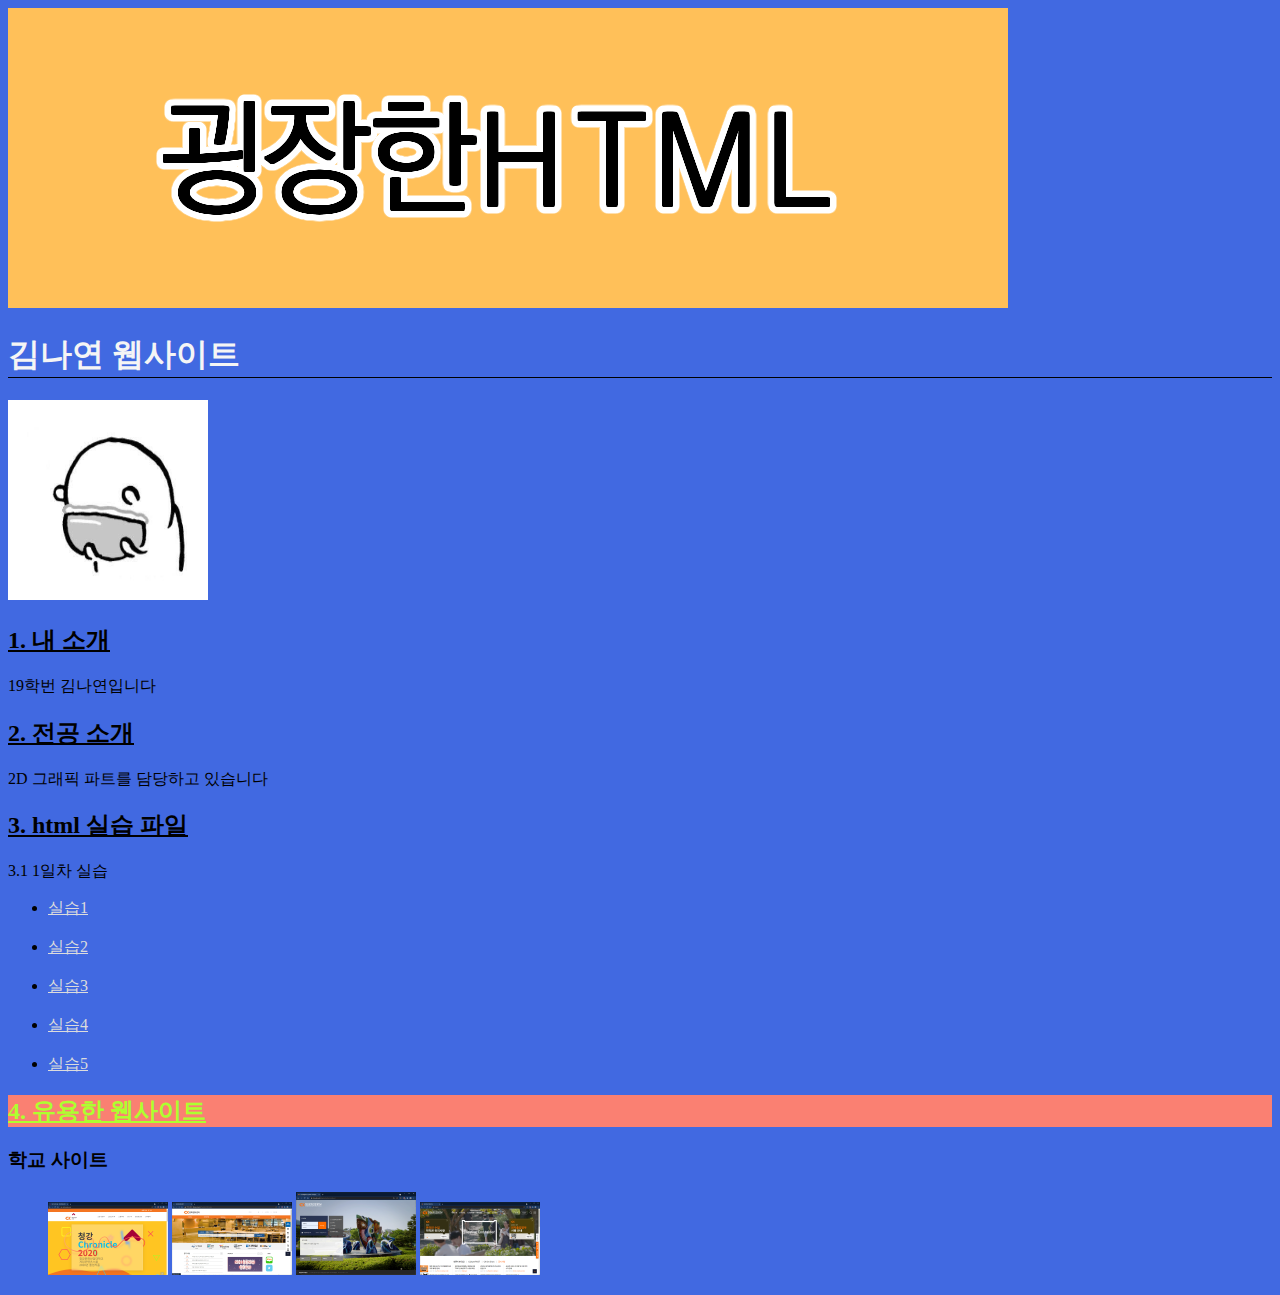
<file: index.html>
<!DOCTYPE html>
<html>
    <head>
        <meta http-equiv="Content-Type" content="text/html;charset=UTF-8">
        <title>김나연 웹사이트</title>
        <link type="text/css" rel="stylesheet" href="css/main.css" />
    </head>
    <body>
        <img src="title.jpg">
        <h1>김나연 웹사이트</h1>
        <a href="me/me.html"><img src="img/NDG.jpg" width="200" height="200"></a>
        <h2>1. 내 소개</h2>
        19학번 김나연입니다
        <h2>2. 전공 소개</h2>
        2D 그래픽 파트를 담당하고 있습니다
        <h2>3. html 실습 파일</h2>
        3.1 1일차 실습<br>
            <ul>
            <li><a href="0527.html">실습1</a></li><br>
            <li><a href="0527_2.html">실습2</a></li><br>
            <li><a href="0527_3.html">실습3</a></li><br>
            <li><a href="0527_4.html">실습4</a></li><br>
            <li><a href="0527_5.html">실습5</a></li>
            </ul>
            <h2 class="site">4. 유용한 웹사이트</h2>
            <h3>학교 사이트</h3>
            <ul>
            <a href="https://www.ck.ac.kr/"><img src="img/1.png"></a></h2>
            <a href="https://cafe.naver.com/chungkanggame"><img src="img/2.png"></a></h2>
            <a href="https://lms.ck.ac.kr/login.php" target="_blank" title="원격 교육 시스템"><img src="img/3.png"></a></h2>
            <a href="http://library.ck.ac.kr/Cheetah/CKM/Index"><img src="img/4.png"></a></h2>
        </ul>  
    </body>
</html>
</file>
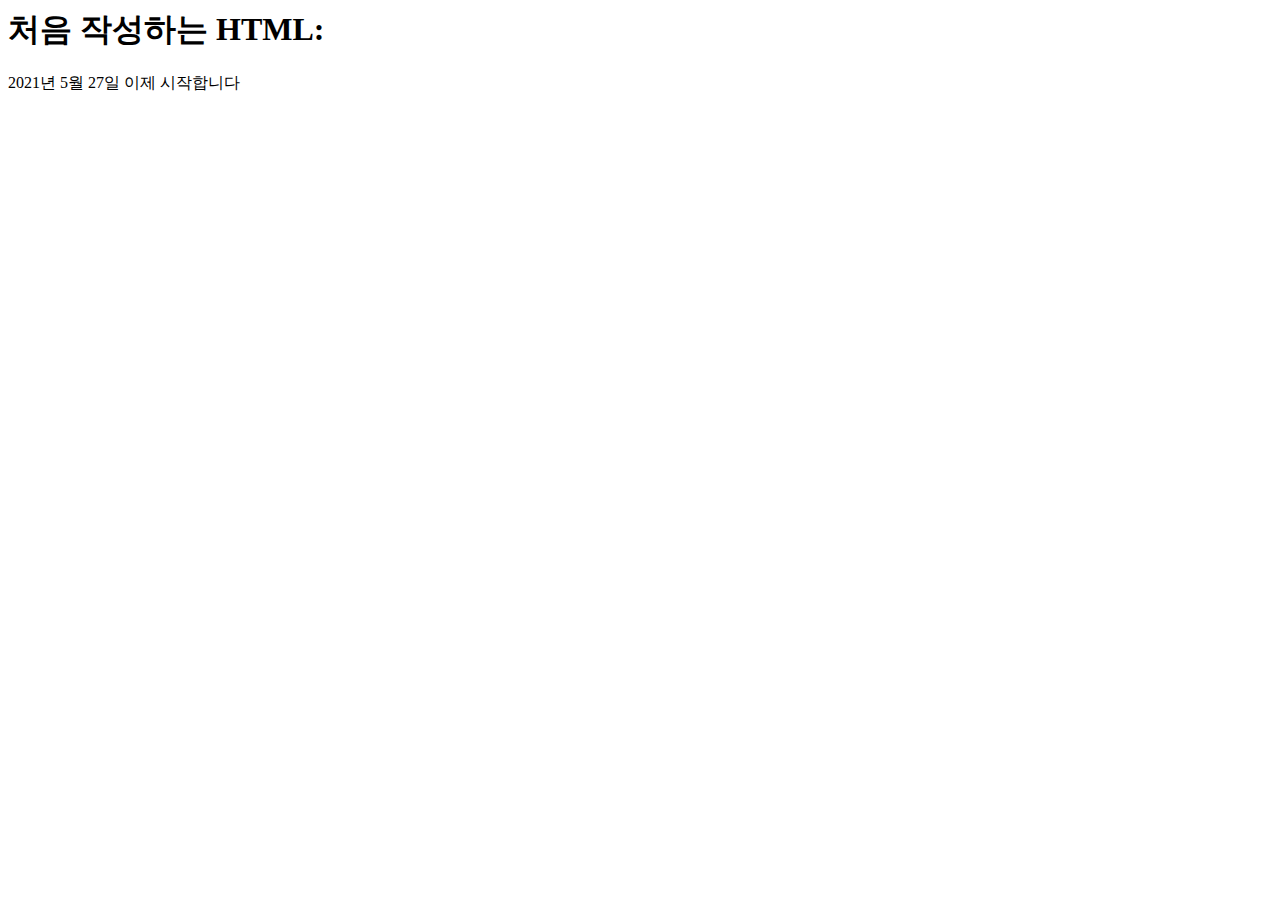
<file: day1/0527.html>
<html>
    <head>
        <title>HTML Test</title>
    </head>
    <body>
        <h1>처음 작성하는 HTML:</h1>
        <P>
            2021년 5월 27일
            이제 시작합니다
        </P>
    </body>
</html>
</file>
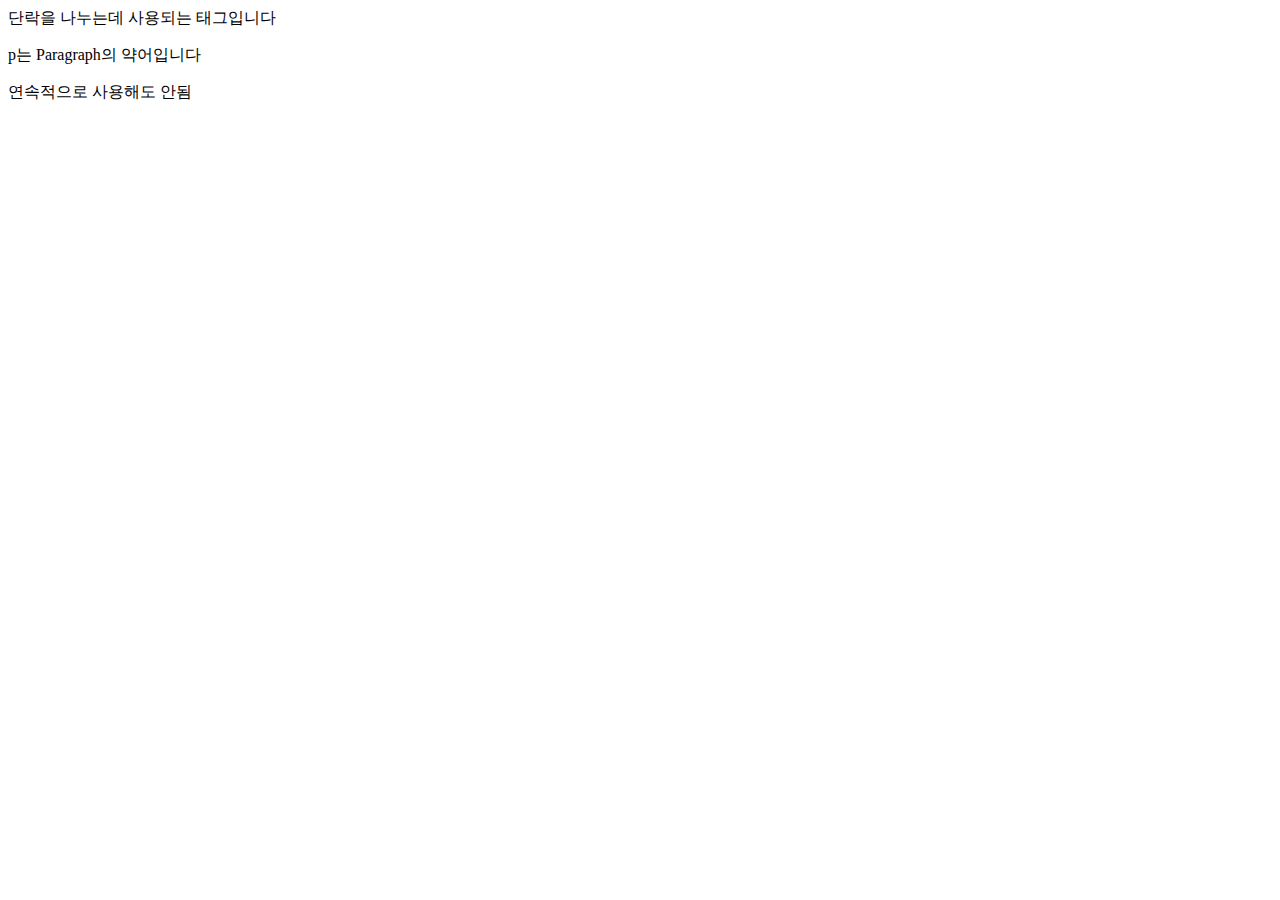
<file: day1/0527_3.html>
<html>
    <head>
        <title>P 태그 연습</title>
    </head>
    <body>
        단락을 나누는데 사용되는 태그입니다<p>
            p는 Paragraph의 약어입니다<p>
                <p>
                    연속적으로 사용해도 안됨
    </body>
</head></html>
</file>
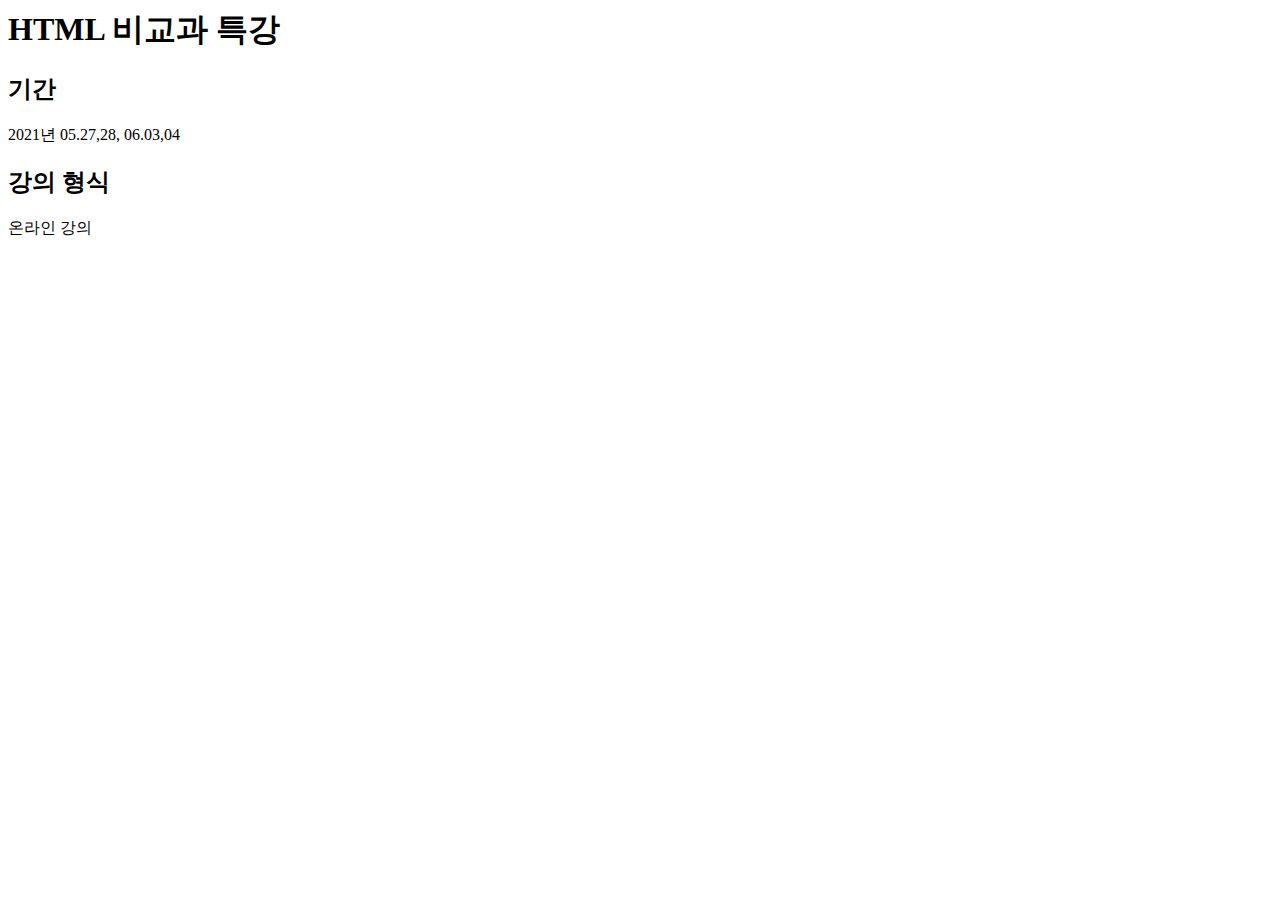
<file: day1/0527_4.html>
<html>
    <head>
        <title>실습 1번</title>
        <head>
            <body>
                <h1>HTML 비교과 특강</h1>
                <h2>기간</h2>
                2021년 05.27,28, 06.03,04
                <h2>강의 형식</h2>
                온라인 강의
            </body>
        </head>
    </head>
</html>
</file>
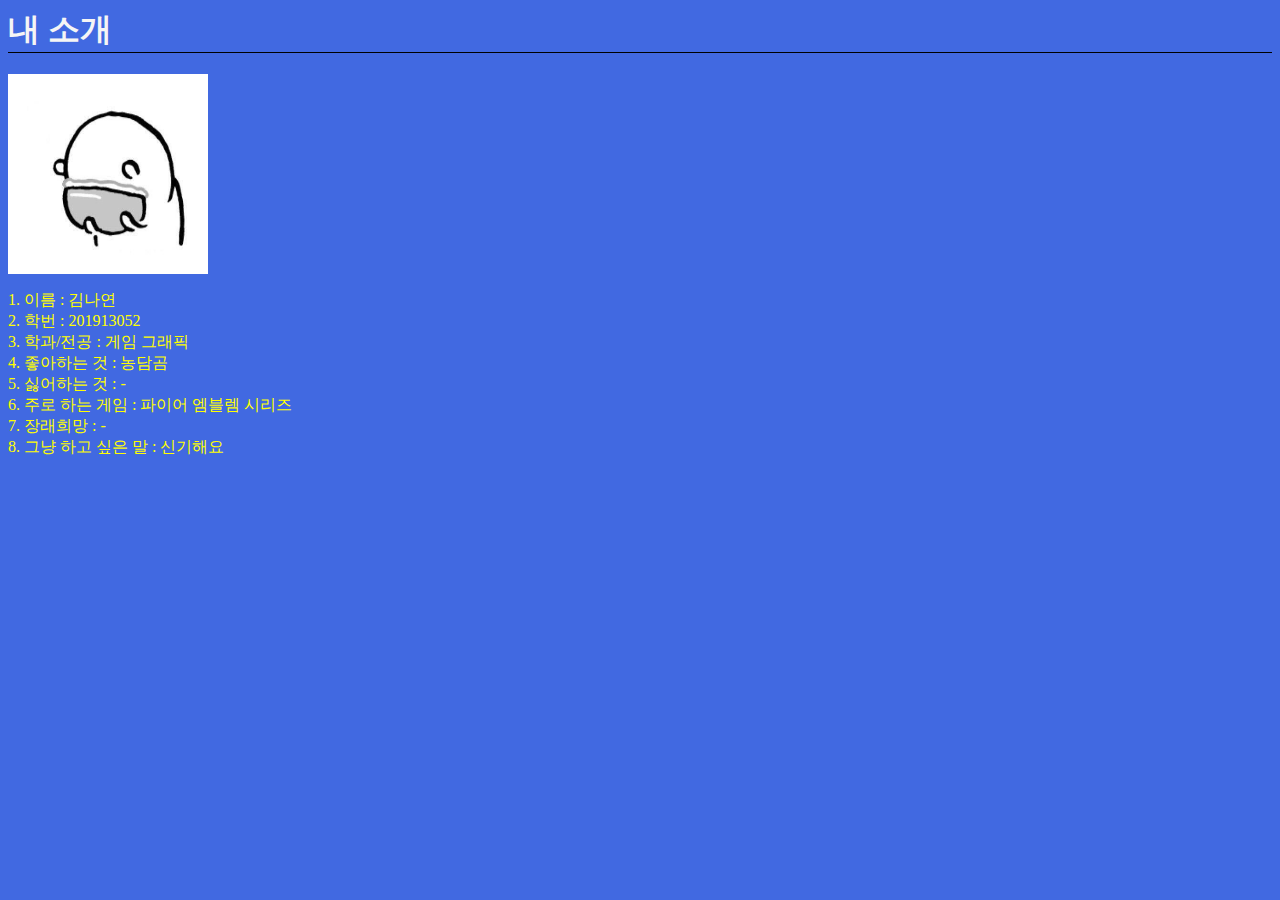
<file: me/me.html>
<html>
    <head>
        <title>내 소개</title>
        <link type="text/css" rel="stylesheet" href="../css/main.css" />
    </head>
            <body bgcolor="lightpink">
                <h1>내 소개</h1>
                <img src="../img/NDG.jpg" width="200" height="200">
                <p>
                1. 이름 : 김나연<br>
                2. 학번 : 201913052<br>
                3. 학과/전공 : 게임 그래픽<br>
                4. 좋아하는 것 : 농담곰<br>
                5. 싫어하는 것 : - <br>
                6. 주로 하는 게임 : 파이어 엠블렘 시리즈<br>
                7. 장래희망 : - <br>
                8. 그냥 하고 싶은 말 : 신기해요<br>
            </p>
        </body>
</html>
</file>
<file: css/main.css>
body {
    background-color: royalblue;
    font-family: 모리스9;
}
h1 {
     font-family: 바탕;
     color: whitesmoke;
     border-bottom: 1px solid black;
}
p {
    color: yellow;
}
h2.site {
    color: greenyellow;
    background-color: salmon
}
h2 {
    text-decoration: underline;
}
a:link {
    color: gainsboro;
}
a:visited {
    color: red;
}
a:hover {
    color: purple;
}
</file>
